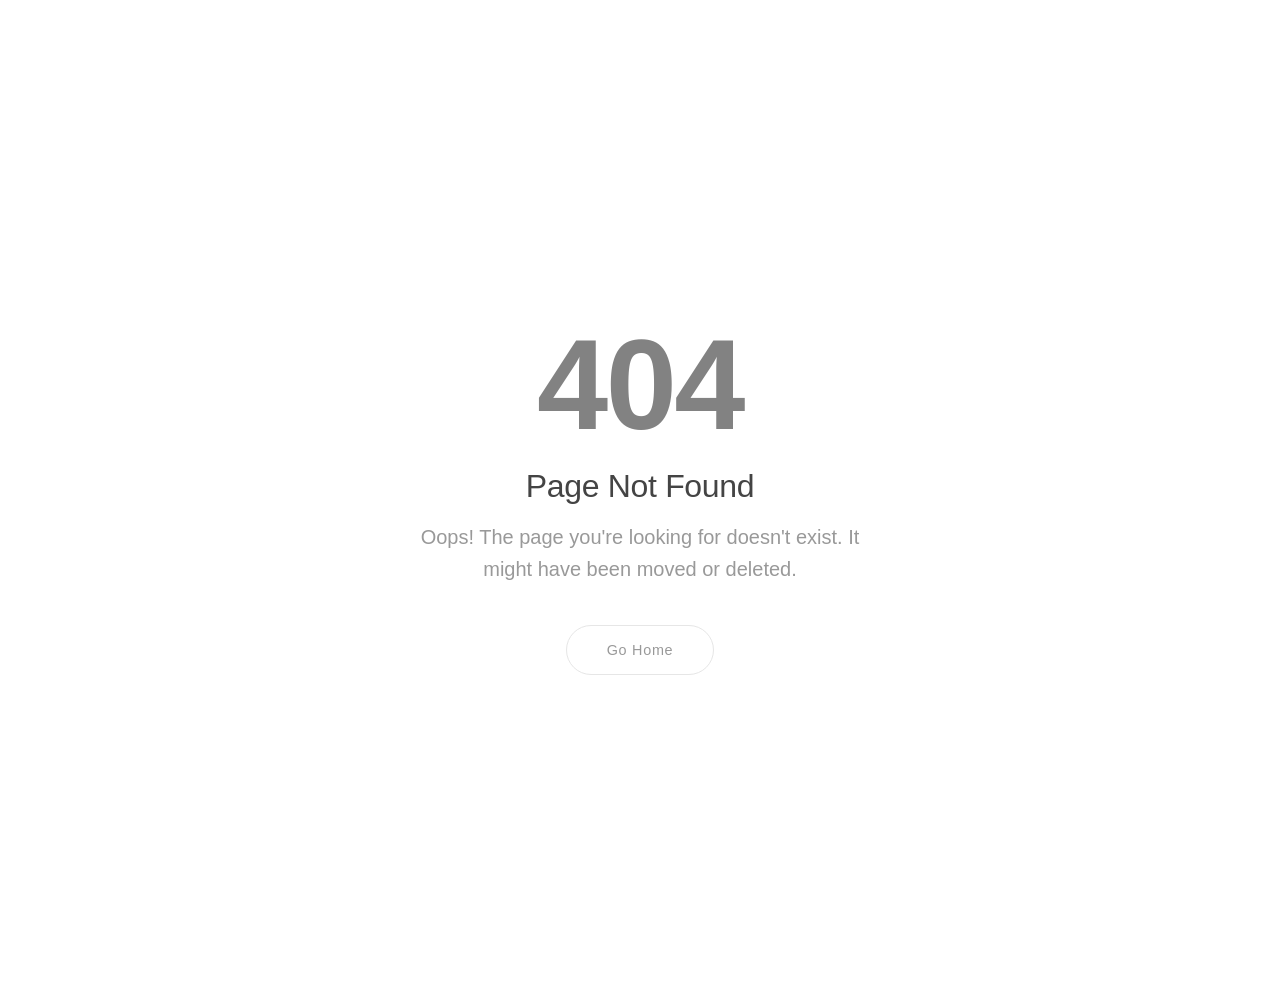
<file: index.html>
<!DOCTYPE HTML>
<html>
<head>
    
    <title>Pip Chell - BirthdayOnline - 404</title>
    <link rel="icon" href="/admin-img/favicon.png">
    
    <meta charset="utf-8" />
    <meta name="viewport" content="width=device-width, initial-scale=1, user-scalable=no" />
    <meta name="description" content="Page not found - Pip Chell">

    <style>
        
        html, body, div, h1, h2, p, ul, li, a {
            margin: 0;
            padding: 0;
            box-sizing: border-box;
        }

        body {
            background: #ffffff;
            font-family: Arial, Helvetica, sans-serif;
            color: #999999;
            font-size: 16pt;
            overflow: hidden;
        }

        #header {
            min-height: 100vh;
            display: flex;
            justify-content: center;
            align-items: center;
            padding: 3rem;
            background: #ffffff;
            text-align: center;
        }

        .error-content {
            max-width: 600px;
            width: 100%;
            padding: 2em;
        }
        
        .error-content h1 {
            font-size: clamp(5rem, 15vw, 8rem);
            font-weight: bold;
            color: #828282;
            margin-bottom: 0.15em;
            line-height: 1;
            letter-spacing: -0.02em;
        }
        
        .error-content h2 {
            font-size: clamp(1.5rem, 5vw, 2rem);
            color: #444444;
            font-weight: normal;
            margin-bottom: 0.5em;
            letter-spacing: -0.01em;
        }

        .error-content p {
            font-size: clamp(1rem, 3vw, 1.25rem);
            line-height: 1.6;
            color: #999999;
            max-width: 90%;
            margin: 0 auto 2.5rem;
        }

        .actions {
            list-style: none;
            display: flex;
            justify-content: center;
            align-items: center;
            padding: 0;
            margin: 0;
        }

        .button {
            display: inline-block;
            text-decoration: none;
            font-size: 0.9rem;
            letter-spacing: 0.05em;
            padding: 1rem 2.5rem;
            border: 1px solid #e6e6e6;
            border-radius: 999px;
            color: #999999;
            background: transparent;
            cursor: pointer;
            transition: background-color 0.2s ease, border-color 0.2s ease, color 0.2s ease;
        }

        .button:hover {
            border-color: #b2b2b2;
            background-color: #fafafa;
            color: #666666;
        }

        @media screen and (max-width: 736px) {
            #header {
                padding: 1.5rem;
            }
            .error-content {
                padding: 1rem 0;
            }
            .button {
                width: 100%;
                max-width: 280px;
                padding: 0.85rem 2rem;
            }
        }
    </style>
</head>
<body class="is-preload">

    <header id="header">
        <div class="error-content">
            <h1>404</h1>
            <h2>Page Not Found</h2>
            <p>Oops! The page you're looking for doesn't exist. It might have been moved or deleted.</p>
            
            <ul class="actions special">
                <li><a href="https://pipchell.com" class="button">Go Home</a></li>
            </ul>
        </div>
    </header>

</body>
</html>
</file>
